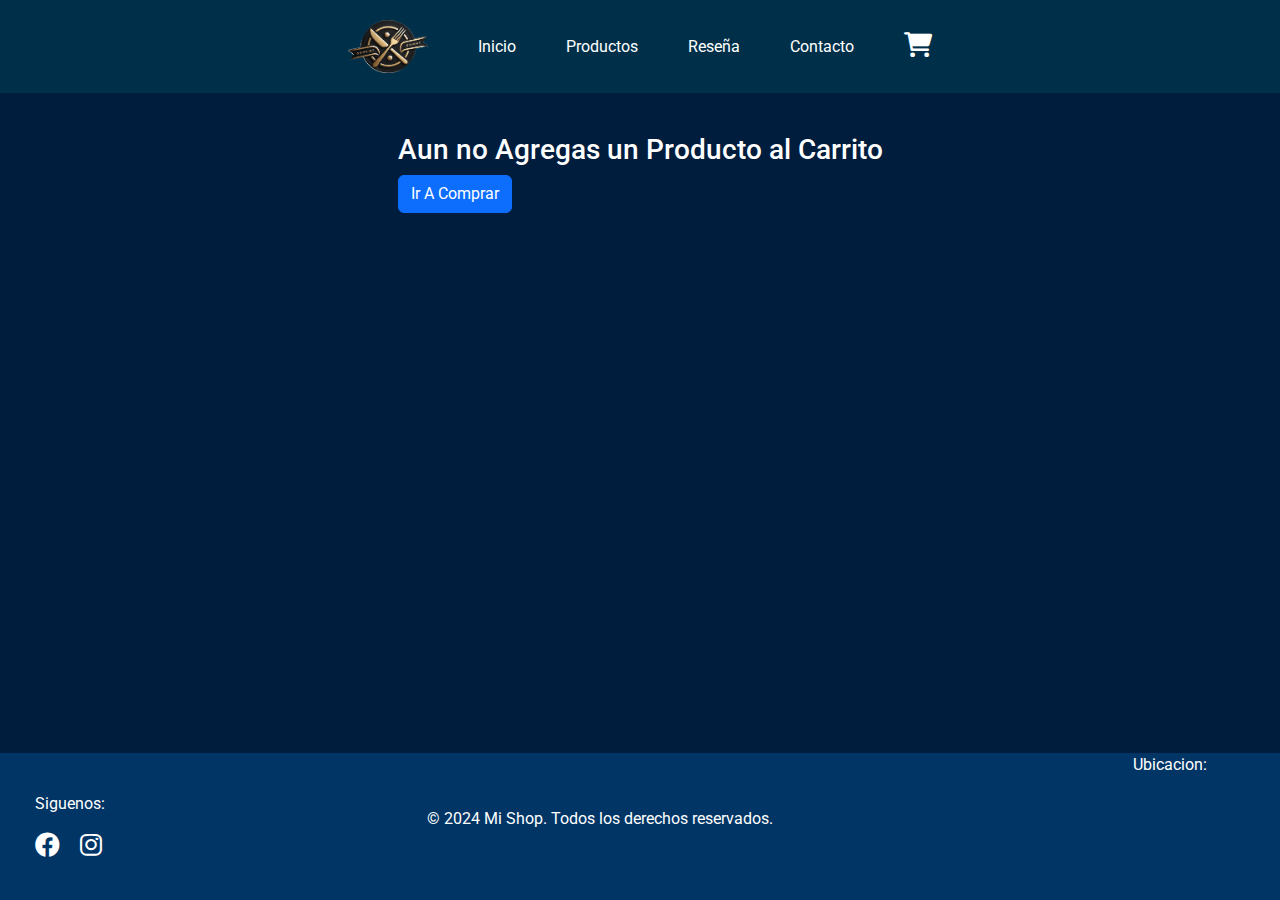
<file: pages/cart.html>
<!DOCTYPE html>
<html lang="en">
<head>
    <meta charset="UTF-8">
    <meta name="viewport" content="width=device-width, initial-scale=1.0">
    <!-- Fain Icon con logica por mes -->
    <link rel="shortcut icon" id="fain-icon" href="" type="image/x-icon">
    <!-- Vincular Google Fonts -->
    <link href="https://fonts.googleapis.com/css2?family=Roboto:ital,wght@0,100;0,300;0,400;0,500;0,700;0,900;1,100;1,300;1,400;1,500;1,700;1,900&display=swap" rel="stylesheet">
    <!-- Vincular Bootstrap -->
    <link href="https://cdn.jsdelivr.net/npm/bootstrap@5.3.3/dist/css/bootstrap.min.css" rel="stylesheet" integrity="sha384-QWTKZyjpPEjISv5WaRU9OFeRpok6YctnYmDr5pNlyT2bRjXh0JMhjY6hW+ALEwIH" crossorigin="anonymous">
    <!-- Vincular Font Awesome -->
    <link rel="stylesheet" href="https://cdnjs.cloudflare.com/ajax/libs/font-awesome/6.0.0-beta3/css/all.min.css">
    <!-- Vincular CSS Propio -->
    <link rel="stylesheet" href="/css/style.css">
    <title>Mi Shop</title>
</head>
<body>
    <header>
        <nav class="container-nav ">
            <ul class="subcontainer-nav">
                <a href="/index.html">
                    <img id="logo" src="" alt="">
                </a>
                <a href="/index.html">
                    <li>Inicio</li>
                </a>
                <a href="/pages/productos.html">
                    <li>Productos</li>
                </a>
                <a href="/pages/reseña.html">
                    <li>Reseña</li>
                </a>
                <a href="/pages/formulario.html">
                    <li>Contacto</li>
                </a>
                <a href="/pages/cart.html">
                    <i class=" fab fa-solid fa-cart-shopping"></i>
                    <span id="contador" ></span>
                </a>
            </ul>
        </nav>
    </header>
    <main class="container-main">
        <section class="container-productos" id="container-productos">
          
        </section>
        <section id="total-compra">
            <h3>Aun no Agregas un Producto al Carrito</h3>
            <a href="productos.html">
                <button class="btn btn-primary"> Ir A Comprar</button>
            </a>

           </section>

    </main>
    <footer class="container-footer">
        <div class="subcontainer-footer">
            <div >
                <p>Siguenos:</p>
                <div class="container-redes">

                    <a href="https://www.facebook.com/francarymolinapaez" target="_blank">
                        <i class="fab fa-facebook"></i>
                    </a>
                    <a href="https://www.instagram.com/francarymolinapaez/" target="_blank">
                        <i class="fab fa-instagram"></i>
                    </a>
                </div>
            </div>
            <div>
                <p>&copy; 2024 Mi Shop. Todos los derechos reservados.</p>
            </div>
            <div>
                <p>Ubicacion:</p>
                <iframe
                    src="https://www.google.com/maps/embed?pb=!1m18!1m12!1m3!1d3284.0167125041007!2d-58.3815704!3d-34.603738899999996!2m3!1f0!2f0!3f0!3m2!1i1024!2i768!4f13.1!3m3!1m2!1s0x4aa9f0a6da5edb%3A0x11bead4e234e558b!2sObelisco!5e0!3m2!1ses!2sar!4v1731539226475!5m2!1ses!2sar"
                    width="150" height="100" style="border:0;" allowfullscreen="" loading="lazy"
                    referrerpolicy="no-referrer-when-downgrade"></iframe>
            </div>
        </div>
        
    </footer>


<!-- Vincular Bootstrap Script -->
 <script src="/javascript/cart.js"></script>
 <script src="/javascript/apiCart.js"></script>
<script src="https://cdn.jsdelivr.net/npm/bootstrap@5.3.3/dist/js/bootstrap.bundle.min.js" integrity="sha384-YvpcrYf0tY3lHB60NNkmXc5s9fDVZLESaAA55NDzOxhy9GkcIdslK1eN7N6jIeHz"crossorigin="anonymous"></script>
</body>
</html>
</file>
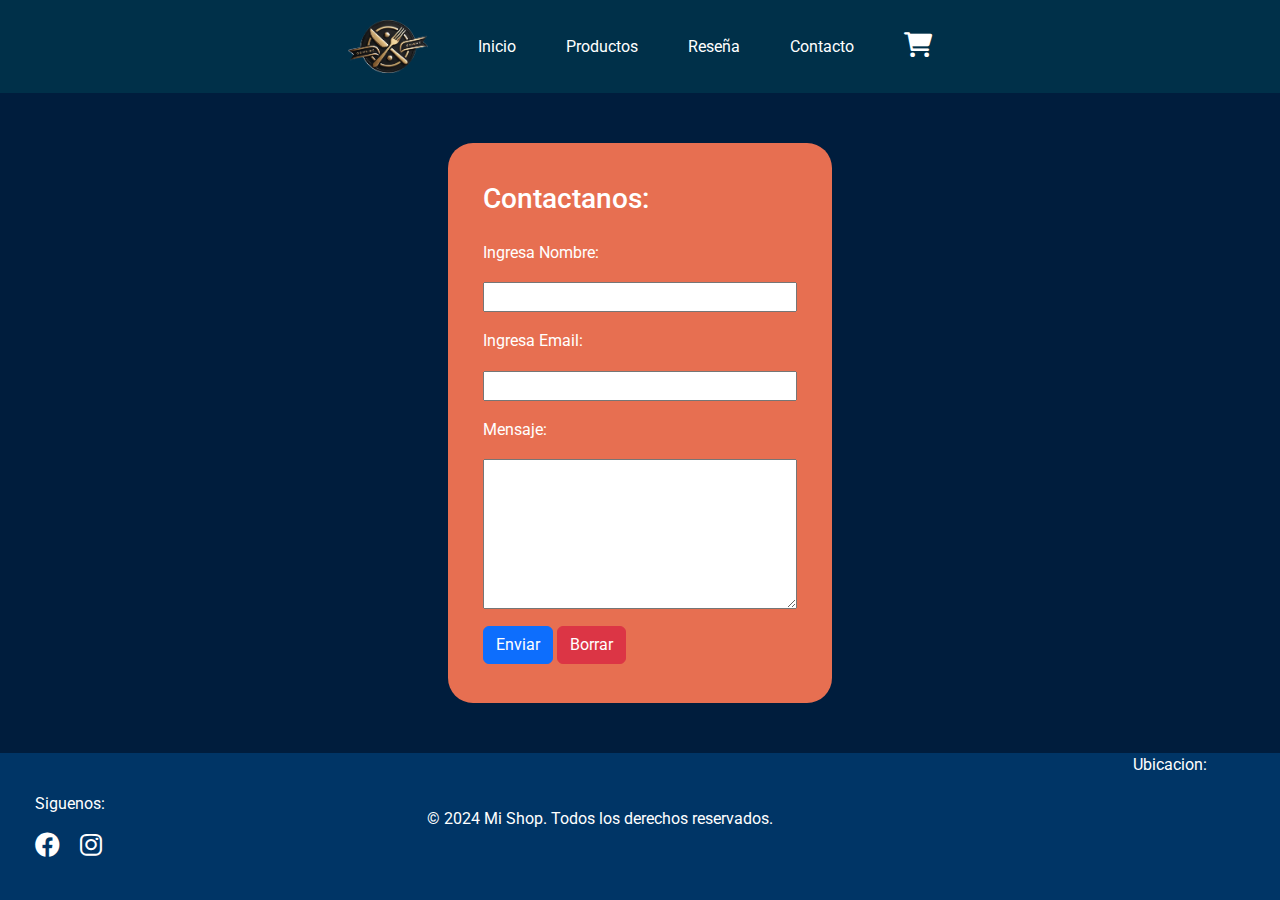
<file: pages/formulario.html>
<!DOCTYPE html>
<html lang="en">

<head>
    <meta charset="UTF-8">
    <meta name="viewport" content="width=device-width, initial-scale=1.0">
    <!-- Fain Icon con logica por mes -->
    <link rel="shortcut icon" id="fain-icon" href="" type="image/x-icon">
    <!-- Vincular Google Fonts -->
    <link
        href="https://fonts.googleapis.com/css2?family=Roboto:ital,wght@0,100;0,300;0,400;0,500;0,700;0,900;1,100;1,300;1,400;1,500;1,700;1,900&display=swap"
        rel="stylesheet">
    <!-- Vincular Bootstrap -->
    <link href="https://cdn.jsdelivr.net/npm/bootstrap@5.3.3/dist/css/bootstrap.min.css" rel="stylesheet"
        integrity="sha384-QWTKZyjpPEjISv5WaRU9OFeRpok6YctnYmDr5pNlyT2bRjXh0JMhjY6hW+ALEwIH" crossorigin="anonymous">
    <!-- Vincular Font Awesome -->
    <link rel="stylesheet" href="https://cdnjs.cloudflare.com/ajax/libs/font-awesome/6.0.0-beta3/css/all.min.css">
    <!-- Vincular CSS Propio -->
    <link rel="stylesheet" href="../css/style.css">
    <title>Formulario Contacto</title>
</head>

<body>
    <header>
        <nav class="container-nav">
            <ul class="subcontainer-nav">
                <a href="/index.html">
                    <img id="logo" src="" alt="">
                </a>
                <a href="/index.html">
                    <li>Inicio</li>
                </a>
                <a href="/pages/productos.html">
                    <li>Productos</li>
                </a>
                <a href="/pages/reseña.html">
                    <li>Reseña</li>
                </a>
                <a href="/pages/formulario.html">
                    <li>Contacto</li>
                </a>
                <a href="/pages/cart.html">
                    <i class=" fab fa-solid fa-cart-shopping"></i>
                    <span id="contador" ></span>
                </a>
            </ul>
        </nav>
    </header>
    <main class="container-form">
        
            <form class="subcontainer-form" action="https://formspree.io/f/mvgoopbe" method="post">
                <h3>Contactanos:</h3>
                
                <label for="nombre">Ingresa Nombre:</label>
                <input type="text" name="nombre" id="nombre" required>
                
                <label for="email">Ingresa Email:</label>
                <input type="email" name="email" id="email" required>
               
                <label for="mensaje">Mensaje:</label>
                <textarea name="mensaje" id="mensaje" cols="12" rows="6" required></textarea>

                <div>
                    <button class="btn btn-primary" type="submit">Enviar</button>
                    <button class="btn btn-danger" type="reset">Borrar</button>
                </div>
            </form>
       
    </main>

    <footer class="container-footer">
        <div class="subcontainer-footer">
            <div >
                <p>Siguenos:</p>
                <div class="container-redes">

                    <a href="https://www.facebook.com/francarymolinapaez" target="_blank">
                        <i class="fab fa-facebook"></i>
                    </a>
                    <a href="https://www.instagram.com/francarymolinapaez/" target="_blank">
                        <i class="fab fa-instagram"></i>
                    </a>
                </div>
            </div>
            <div>
                <p>&copy; 2024 Mi Shop. Todos los derechos reservados.</p>
            </div>
            <div>
                <p>Ubicacion:</p>
                <iframe
                    src="https://www.google.com/maps/embed?pb=!1m18!1m12!1m3!1d3284.0167125041007!2d-58.3815704!3d-34.603738899999996!2m3!1f0!2f0!3f0!3m2!1i1024!2i768!4f13.1!3m3!1m2!1s0x4aa9f0a6da5edb%3A0x11bead4e234e558b!2sObelisco!5e0!3m2!1ses!2sar!4v1731539226475!5m2!1ses!2sar"
                    width="150" height="100" style="border:0;" allowfullscreen="" loading="lazy"
                    referrerpolicy="no-referrer-when-downgrade"></iframe>
            </div>
        </div>
        
    </footer>

    <script src="/javascript/cart.js"></script>
    <script src="/javascript/api.js"></script>
        <!-- Vincular Bootstrap Script -->
    <script src="https://cdn.jsdelivr.net/npm/bootstrap@5.3.3/dist/js/bootstrap.bundle.min.js"
        integrity="sha384-YvpcrYf0tY3lHB60NNkmXc5s9fDVZLESaAA55NDzOxhy9GkcIdslK1eN7N6jIeHz"
        crossorigin="anonymous"></script>
</body>

</html>
</file>
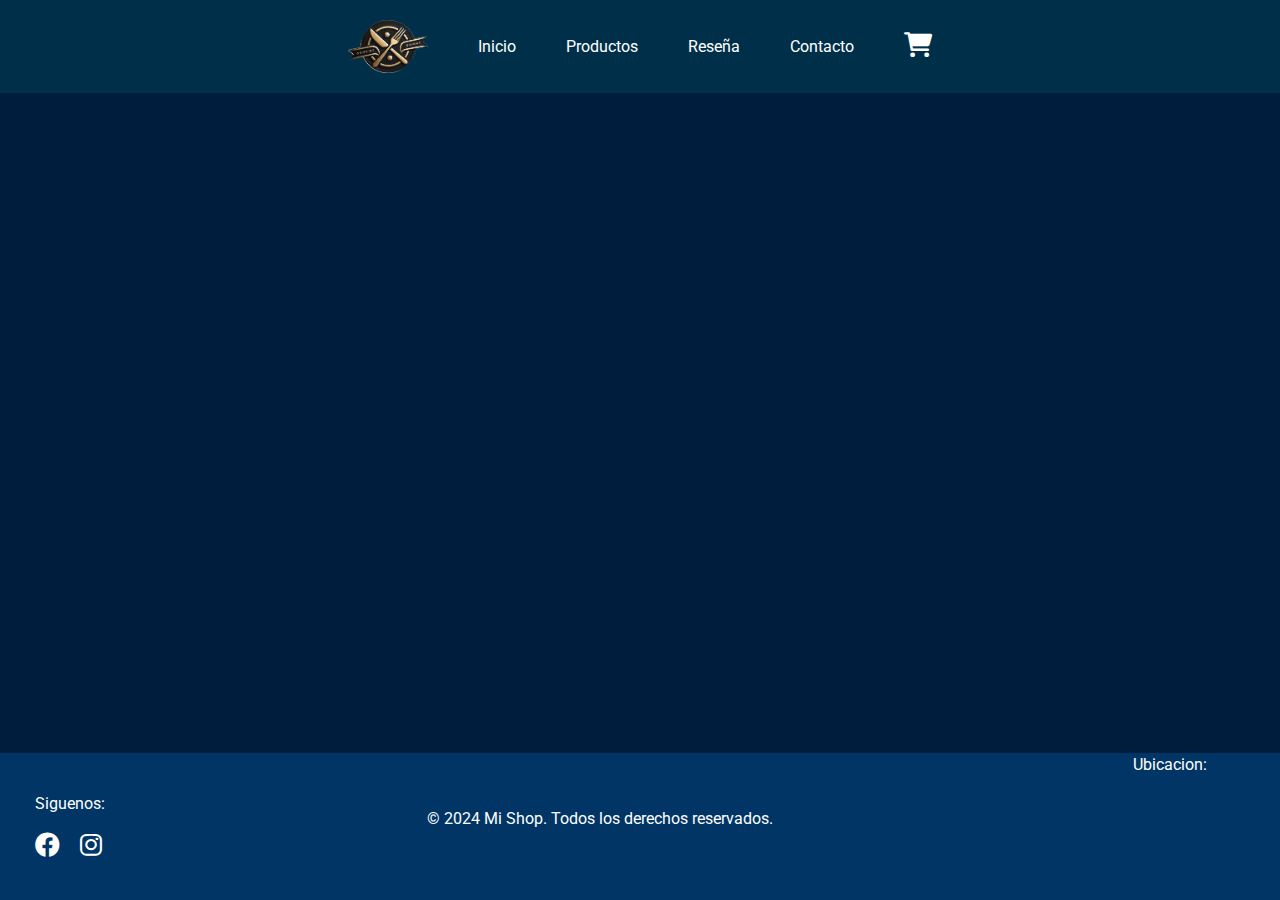
<file: pages/productos.html>
<!DOCTYPE html>
<html lang="en">
<head>
    <meta charset="UTF-8">
    <meta name="viewport" content="width=device-width, initial-scale=1.0">
    <!-- Fain Icon con logica por mes -->
    <link rel="shortcut icon" id="fain-icon" href="" type="image/x-icon">
    <!-- Vincular Google Fonts -->
    <link href="https://fonts.googleapis.com/css2?family=Roboto:ital,wght@0,100;0,300;0,400;0,500;0,700;0,900;1,100;1,300;1,400;1,500;1,700;1,900&display=swap" rel="stylesheet">
    <!-- Vincular Bootstrap -->
    <link href="https://cdn.jsdelivr.net/npm/bootstrap@5.3.3/dist/css/bootstrap.min.css" rel="stylesheet" integrity="sha384-QWTKZyjpPEjISv5WaRU9OFeRpok6YctnYmDr5pNlyT2bRjXh0JMhjY6hW+ALEwIH" crossorigin="anonymous">
    <!-- Vincular Font Awesome -->
    <link rel="stylesheet" href="https://cdnjs.cloudflare.com/ajax/libs/font-awesome/6.0.0-beta3/css/all.min.css">
    <!-- Vincular CSS Propio -->
    <link rel="stylesheet" href="/css/style.css">
    <title>Mi Shop</title>
</head>
<body>
    <header>
        <nav class="container-nav ">
            <ul class="subcontainer-nav">
                <a href="/index.html">
                    <img id="logo" src="" alt="">
                </a>
                <a href="/index.html">
                    <li>Inicio</li>
                </a>
                <a href="/pages/productos.html">
                    <li>Productos</li>
                </a>
                <a href="/pages/reseña.html">
                    <li>Reseña</li>
                </a>
                <a href="/pages/formulario.html">
                    <li>Contacto</li>
                </a>
                <a href="/pages/cart.html">
                    <i class=" fab fa-solid fa-cart-shopping"></i>
                    <span id="contador" ></span>
                </a>
            </ul>
        </nav>
    </header>
    <main class="container-main">
        <section class="container-productos" id="container-productos">
          
        </section>
    </main>
    <footer class="container-footer">
        <div class="subcontainer-footer">
            <div >
                <p>Siguenos:</p>
                <div class="container-redes">

                    <a href="https://www.facebook.com/francarymolinapaez" target="_blank">
                        <i class="fab fa-facebook"></i>
                    </a>
                    <a href="https://www.instagram.com/francarymolinapaez/" target="_blank">
                        <i class="fab fa-instagram"></i>
                    </a>
                </div>
            </div>
            <div>
                <p>&copy; 2024 Mi Shop. Todos los derechos reservados.</p>
            </div>
            <div>
                <p>Ubicacion:</p>
                <iframe
                    src="https://www.google.com/maps/embed?pb=!1m18!1m12!1m3!1d3284.0167125041007!2d-58.3815704!3d-34.603738899999996!2m3!1f0!2f0!3f0!3m2!1i1024!2i768!4f13.1!3m3!1m2!1s0x4aa9f0a6da5edb%3A0x11bead4e234e558b!2sObelisco!5e0!3m2!1ses!2sar!4v1731539226475!5m2!1ses!2sar"
                    width="150" height="100" style="border:0;" allowfullscreen="" loading="lazy"
                    referrerpolicy="no-referrer-when-downgrade"></iframe>
            </div>
        </div>
        
    </footer>


<!-- Vincular Bootstrap Script -->
 <script src="/javascript/cart.js"></script>
 <script src="/javascript/api.js"></script>
<script src="https://cdn.jsdelivr.net/npm/bootstrap@5.3.3/dist/js/bootstrap.bundle.min.js" integrity="sha384-YvpcrYf0tY3lHB60NNkmXc5s9fDVZLESaAA55NDzOxhy9GkcIdslK1eN7N6jIeHz"crossorigin="anonymous"></script>
</body>
</html>
</file>
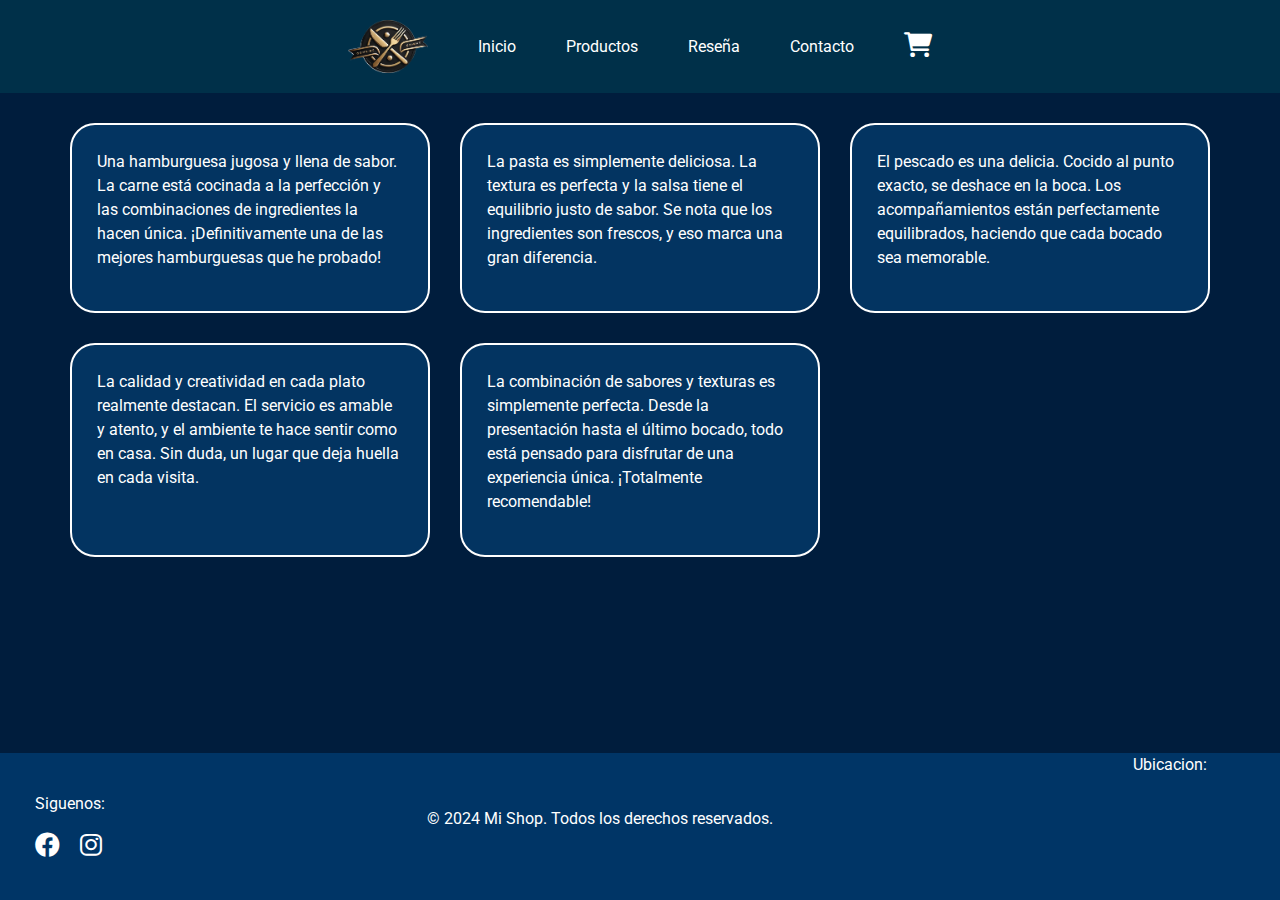
<file: pages/reseña.html>
<!DOCTYPE html>
<html lang="en">
<head>
    <meta charset="UTF-8">
    <meta name="viewport" content="width=device-width, initial-scale=1.0">
    <!-- Fain Icon con logica por mes -->
    <link rel="shortcut icon" id="fain-icon" href="" type="image/x-icon">
    <!-- Vincular Google Fonts -->
    <link href="https://fonts.googleapis.com/css2?family=Roboto:ital,wght@0,100;0,300;0,400;0,500;0,700;0,900;1,100;1,300;1,400;1,500;1,700;1,900&display=swap" rel="stylesheet">
    <!-- Vincular Bootstrap -->
    <link href="https://cdn.jsdelivr.net/npm/bootstrap@5.3.3/dist/css/bootstrap.min.css" rel="stylesheet" integrity="sha384-QWTKZyjpPEjISv5WaRU9OFeRpok6YctnYmDr5pNlyT2bRjXh0JMhjY6hW+ALEwIH" crossorigin="anonymous">
    <!-- Vincular Font Awesome -->
    <link rel="stylesheet" href="https://cdnjs.cloudflare.com/ajax/libs/font-awesome/6.0.0-beta3/css/all.min.css">
    <!-- Vincular CSS Propio -->
    <link rel="stylesheet" href="/css/style.css">
    <title>Mi Shop</title>

</head>
<body>
    <header>
        <nav class="container-nav">
            <ul class="subcontainer-nav">
                <a href="/index.html">
                    <img id="logo" src="" alt="">
                </a>
                <a href="/index.html">
                    <li>Inicio</li>
                </a>
                <a href="/pages/productos.html">
                    <li>Productos</li>
                </a>
                <a href="/pages/reseña.html">
                    <li>Reseña</li>
                </a>
                <a href="/pages/formulario.html">
                    <li>Contacto</li>
                </a>
                <a href="/pages/cart.html">
                    <i class=" fab fa-solid fa-cart-shopping"></i>
                    <span id="contador" ></span>
                </a>
            </ul>
        </nav>
    </header>
    <main class="container-main">
        
        <section class="container-reseña">
            <div class="card-reseña">
                
                <p>Una hamburguesa jugosa y llena de sabor. La carne está cocinada a la perfección y las combinaciones de ingredientes la hacen única. ¡Definitivamente una de las mejores hamburguesas que he probado!</p>
            </div>
        
            <div class="card-reseña">
                
                <p>La pasta es simplemente deliciosa. La textura es perfecta y la salsa tiene el equilibrio justo de sabor. Se nota que los ingredientes son frescos, y eso marca una gran diferencia.</p>
            </div>
        
            <div class="card-reseña">
                
                <p>El pescado es una delicia. Cocido al punto exacto, se deshace en la boca. Los acompañamientos están perfectamente equilibrados, haciendo que cada bocado sea memorable.</p>
            </div>
            <div class="card-reseña">
                
                <p>La calidad y creatividad en cada plato realmente destacan. El servicio es amable y atento, y el ambiente te hace sentir como en casa. Sin duda, un lugar que deja huella en cada visita.</p>
            </div>
            <div class="card-reseña">
                
                <p>La combinación de sabores y texturas es simplemente perfecta. Desde la presentación hasta el último bocado, todo está pensado para disfrutar de una experiencia única. ¡Totalmente recomendable!</p>
            </div>
        </section>
    </main>
    <footer class="container-footer">
        <div class="subcontainer-footer">
            <div >
                <p>Siguenos:</p>
                <div class="container-redes">

                    <a href="https://www.facebook.com/francarymolinapaez" target="_blank">
                        <i class="fab fa-facebook"></i>
                    </a>
                    <a href="https://www.instagram.com/francarymolinapaez/" target="_blank">
                        <i class="fab fa-instagram"></i>
                    </a>
                </div>
            </div>
            <div>
                <p>&copy; 2024 Mi Shop. Todos los derechos reservados.</p>
            </div>
            <div>
                <p>Ubicacion:</p>
                <iframe
                    src="https://www.google.com/maps/embed?pb=!1m18!1m12!1m3!1d3284.0167125041007!2d-58.3815704!3d-34.603738899999996!2m3!1f0!2f0!3f0!3m2!1i1024!2i768!4f13.1!3m3!1m2!1s0x4aa9f0a6da5edb%3A0x11bead4e234e558b!2sObelisco!5e0!3m2!1ses!2sar!4v1731539226475!5m2!1ses!2sar"
                    width="150" height="100" style="border:0;" allowfullscreen="" loading="lazy"
                    referrerpolicy="no-referrer-when-downgrade"></iframe>
            </div>
        </div>
        
    </footer>


<script src="/javascript/cart.js"></script>
<!-- <script src="/javascript/api.js"></script> -->
    <!-- Vincular Bootstrap Script -->
<script src="https://cdn.jsdelivr.net/npm/bootstrap@5.3.3/dist/js/bootstrap.bundle.min.js" integrity="sha384-YvpcrYf0tY3lHB60NNkmXc5s9fDVZLESaAA55NDzOxhy9GkcIdslK1eN7N6jIeHz"crossorigin="anonymous"></script>
</body>
</html>
</file>
<file: css/style.css>
*{
    font-family: "Roboto", sans-serif;
}
body{
    background-color: #001d3d;
    color: white;
    margin: 0;
    padding: 0;
    display: flex;
    flex-direction: column;
    min-height: 100vh;
}


main {
    flex: 1;
  }

.container-main{
    max-width: 1200px;
    margin: 0 auto;
} 

nav{
    background-color: #003049;
    
} 
.container-nav{
    display: grid;
    justify-items: center;
}
.subcontainer-nav{

    display: flex;
    gap: 50px;
    padding: 20px;
    align-items: center;
    margin: 0px;
}
nav ul li {
    list-style: none;

}
.container-footer{
    display: block;
    background-color:#003566 ;
    align-items: center;
    justify-content: center;
    text-align: center;
    
}
.subcontainer-footer{
    display: flex;
    align-items: center;
    justify-content: space-between;
    flex-wrap: wrap;
    margin: 0px 35px;
}

.container-redes{
    display: flex;
    gap: 20px;
}
.fab{
    font-size: 25px;
}

a{
    text-decoration: none;
    color: white;
}
iframe{
    border-radius: 15px;
}

.contador {
    display: inline-flex; 
    justify-content: center; 
    align-items: center; 
    background-color:  crimson;
    border-radius: 50%; 
    width: 20px; 
    height: 20px;     
    position: absolute;
    margin: -8px 0px 0px -8px ;
}
/* Productos */

.container-productos{
    display: flex;
    gap: 20px;
    flex-wrap: wrap;
    align-items: center;
    justify-content:flex-start;
    margin-top: 40px;
}

.card-productos{
    background-color: #033461;
    border: 2px white solid;
    border-radius: 25px;
    padding: 25px;
   
    

}
.card-productos:hover{

    box-shadow: 10px 0px 20px 15px white;
    padding: 50px;
}

.producto{
    width: 190px;
    height: 130px;
    border-radius: 15px;
    margin-bottom: 10px;
}
/*Reseña*/

.container-reseña{
    display: grid;
    grid-template-columns: repeat(3 ,1fr);
    gap: 30px;
    margin: 30px;
}

@media (max-width: 781px){
    .container-reseña{
        grid-template-columns: repeat(2 ,1fr);
       
}
}

.card-reseña {
    background-color: #033461;
    border: 2px white solid;
    border-radius: 25px;
    padding: 25px;
   
}

/* Formulario */

.container-form{
    display: flex;
    justify-content: center;
    margin: 50px 0px;

}

.subcontainer-form {
    display: grid;
    padding: 35px;
    background-color: #264653;
    border-radius: 25px;

    gap: 10px;
    width: 100%;
    align-items: center;
}

@media (min-width: 481px){
    .subcontainer-form{
        width: 70%;
        background-color: #2a9d8f;
       
}
}

@media (min-width: 769px){
    .subcontainer-form{
        width: 50%;
        background-color: #e9c46a;
}
}


@media (min-width: 1024px){
    .subcontainer-form{
        width: 40%;
        background-color: #e76f51;
}
}

@media (min-width: 1280px){
    .subcontainer-form{
        width: 30%;
        background-color: #e76f51;
}
}
.sub-carousel-menu{
    display: flex;
    gap: 20px;
    justify-content: center;
    text-align: justify;
}
.carousel-inner{
  margin-top:10% ;
   
}
.sub-carousel-menu div{
    margin-right: 1%;
}
.sub-carousel-menu img{
    margin-left: 1%; 
    max-height:   50vh;
    max-width: 50vh;
}

#logo{
    max-width: 80px;
}
</file>
